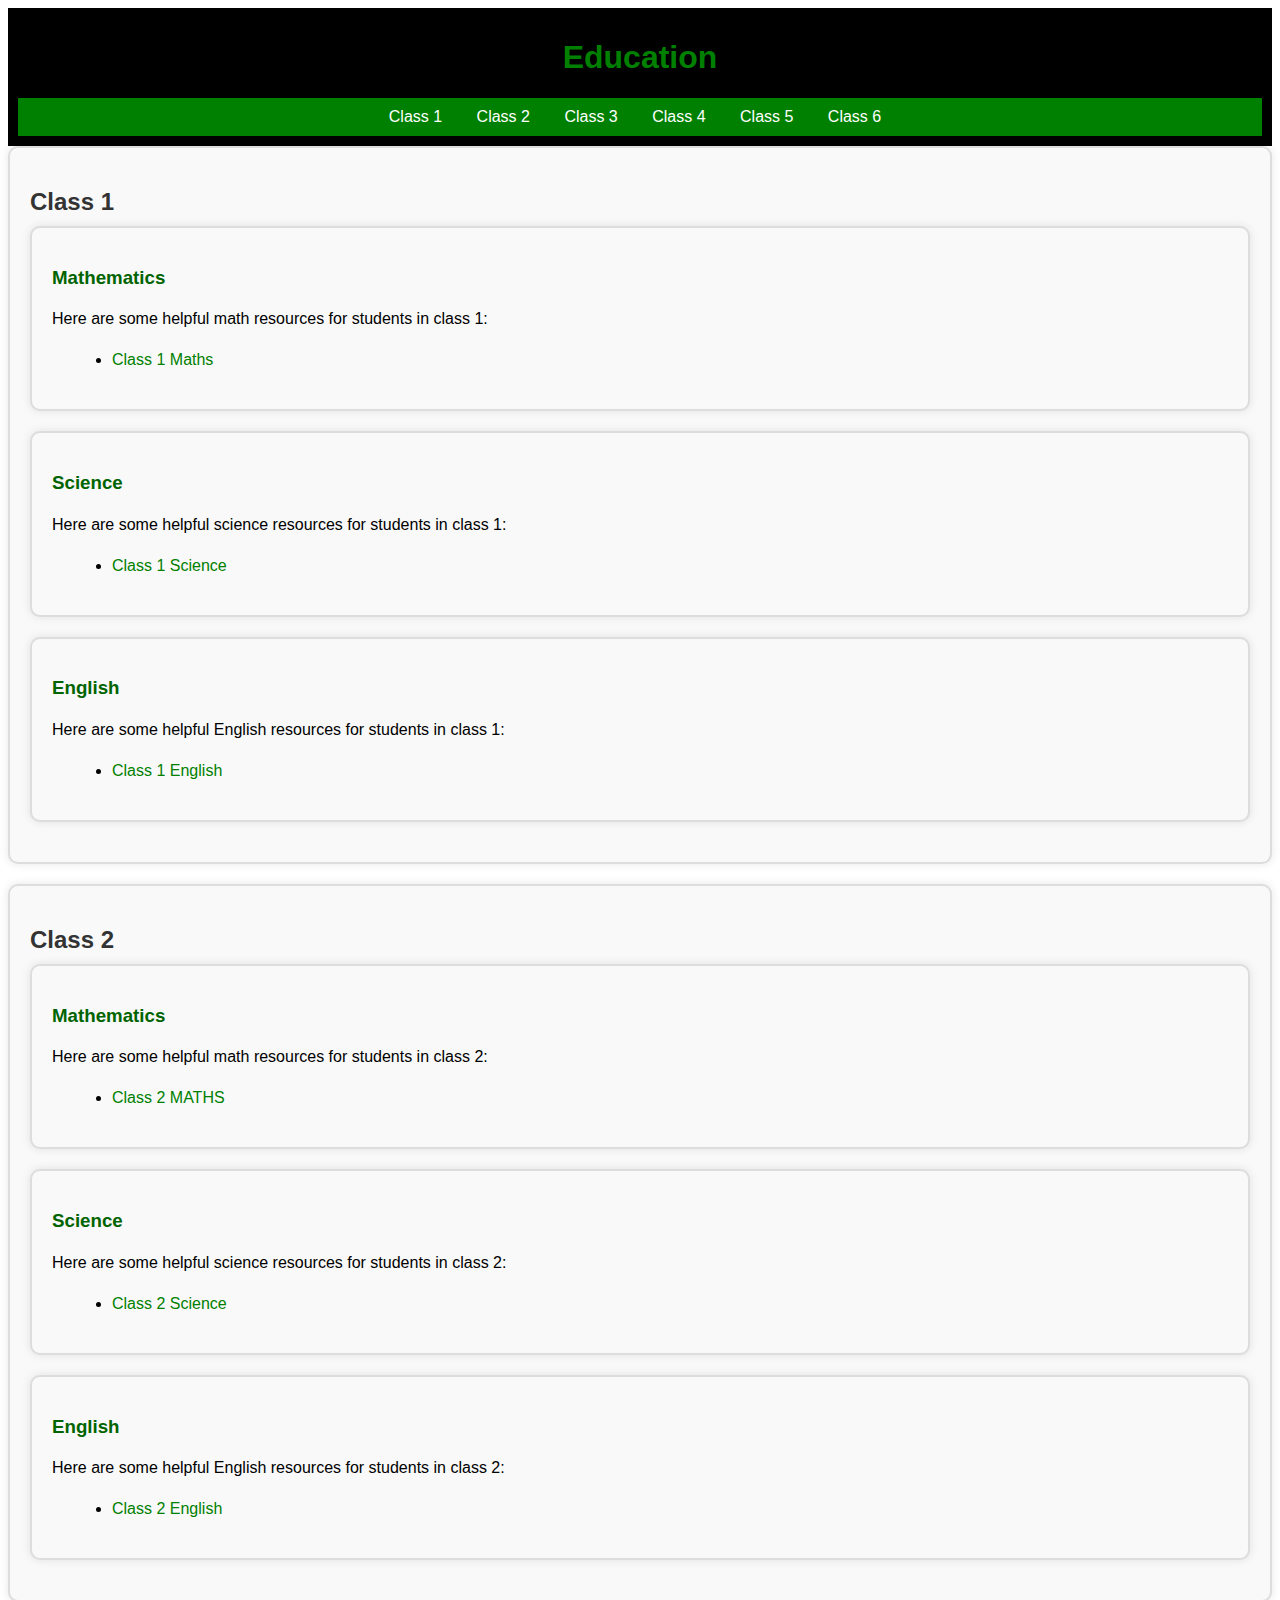
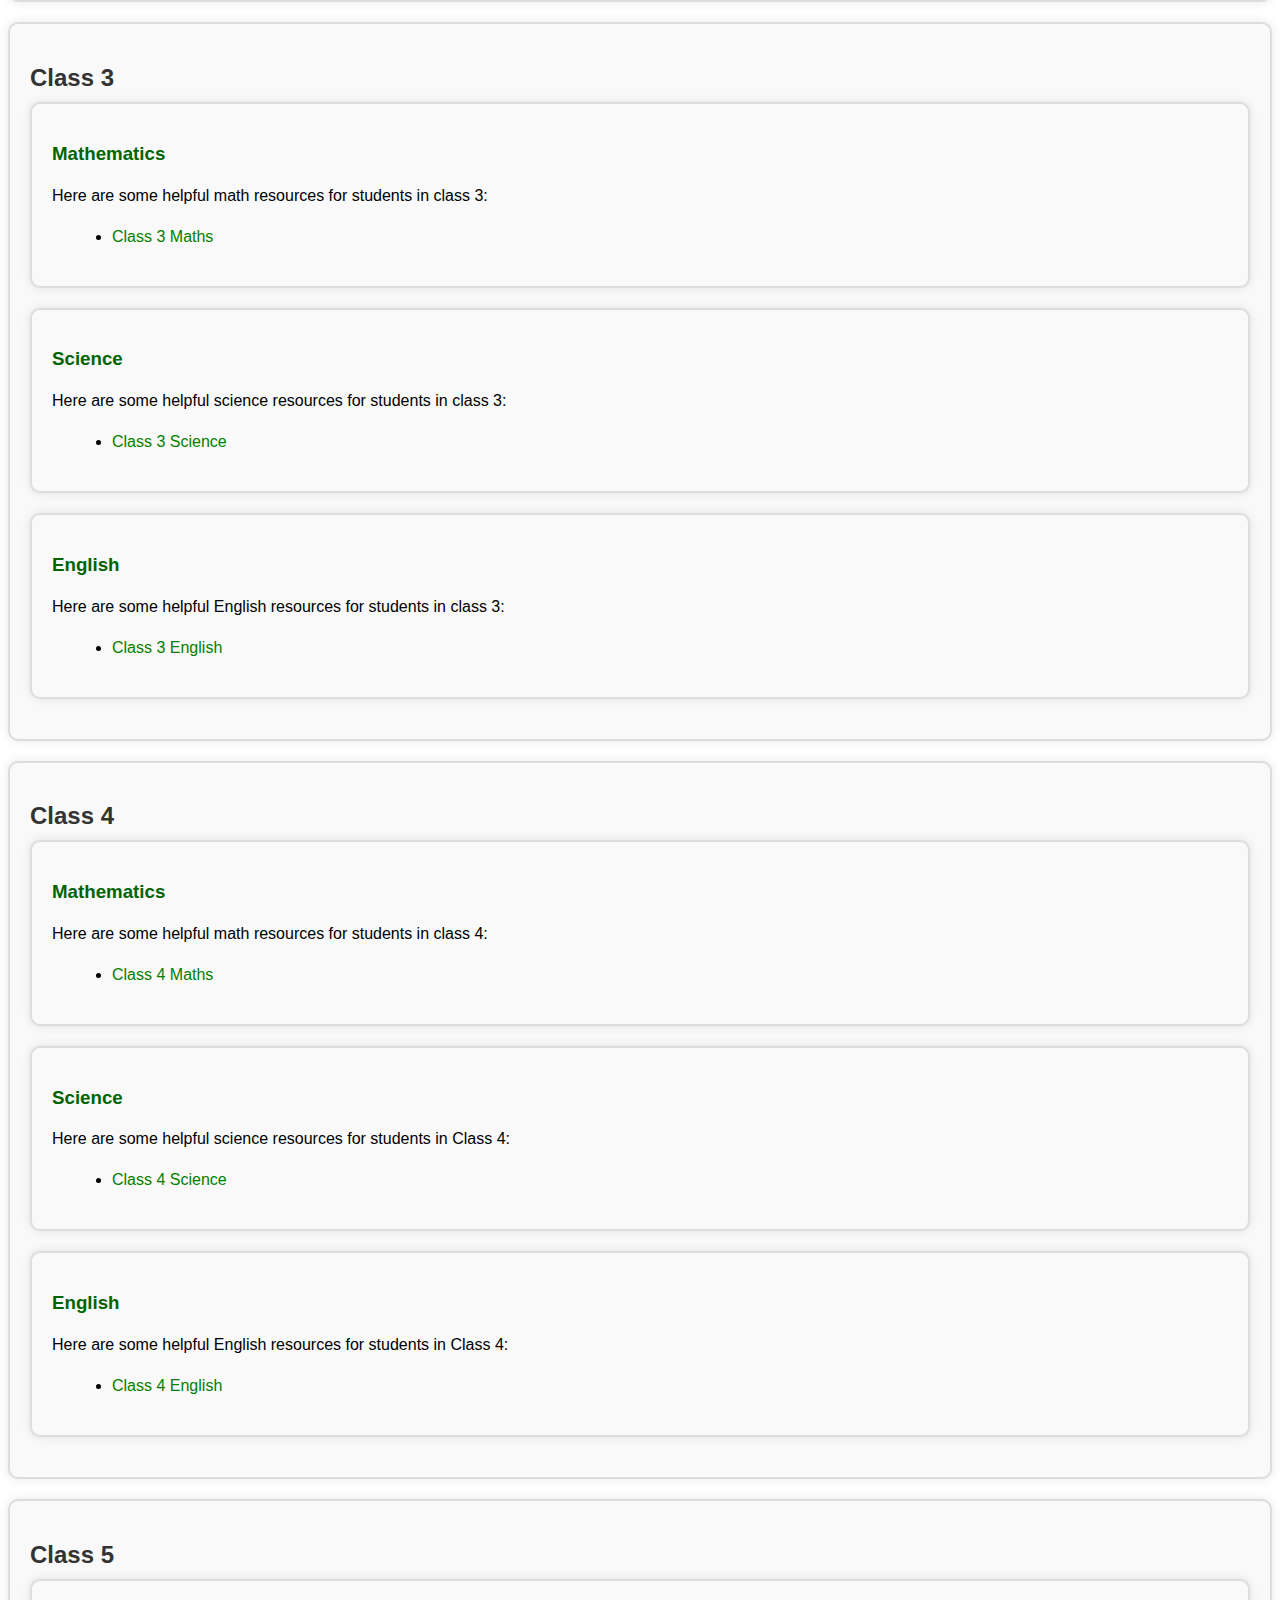
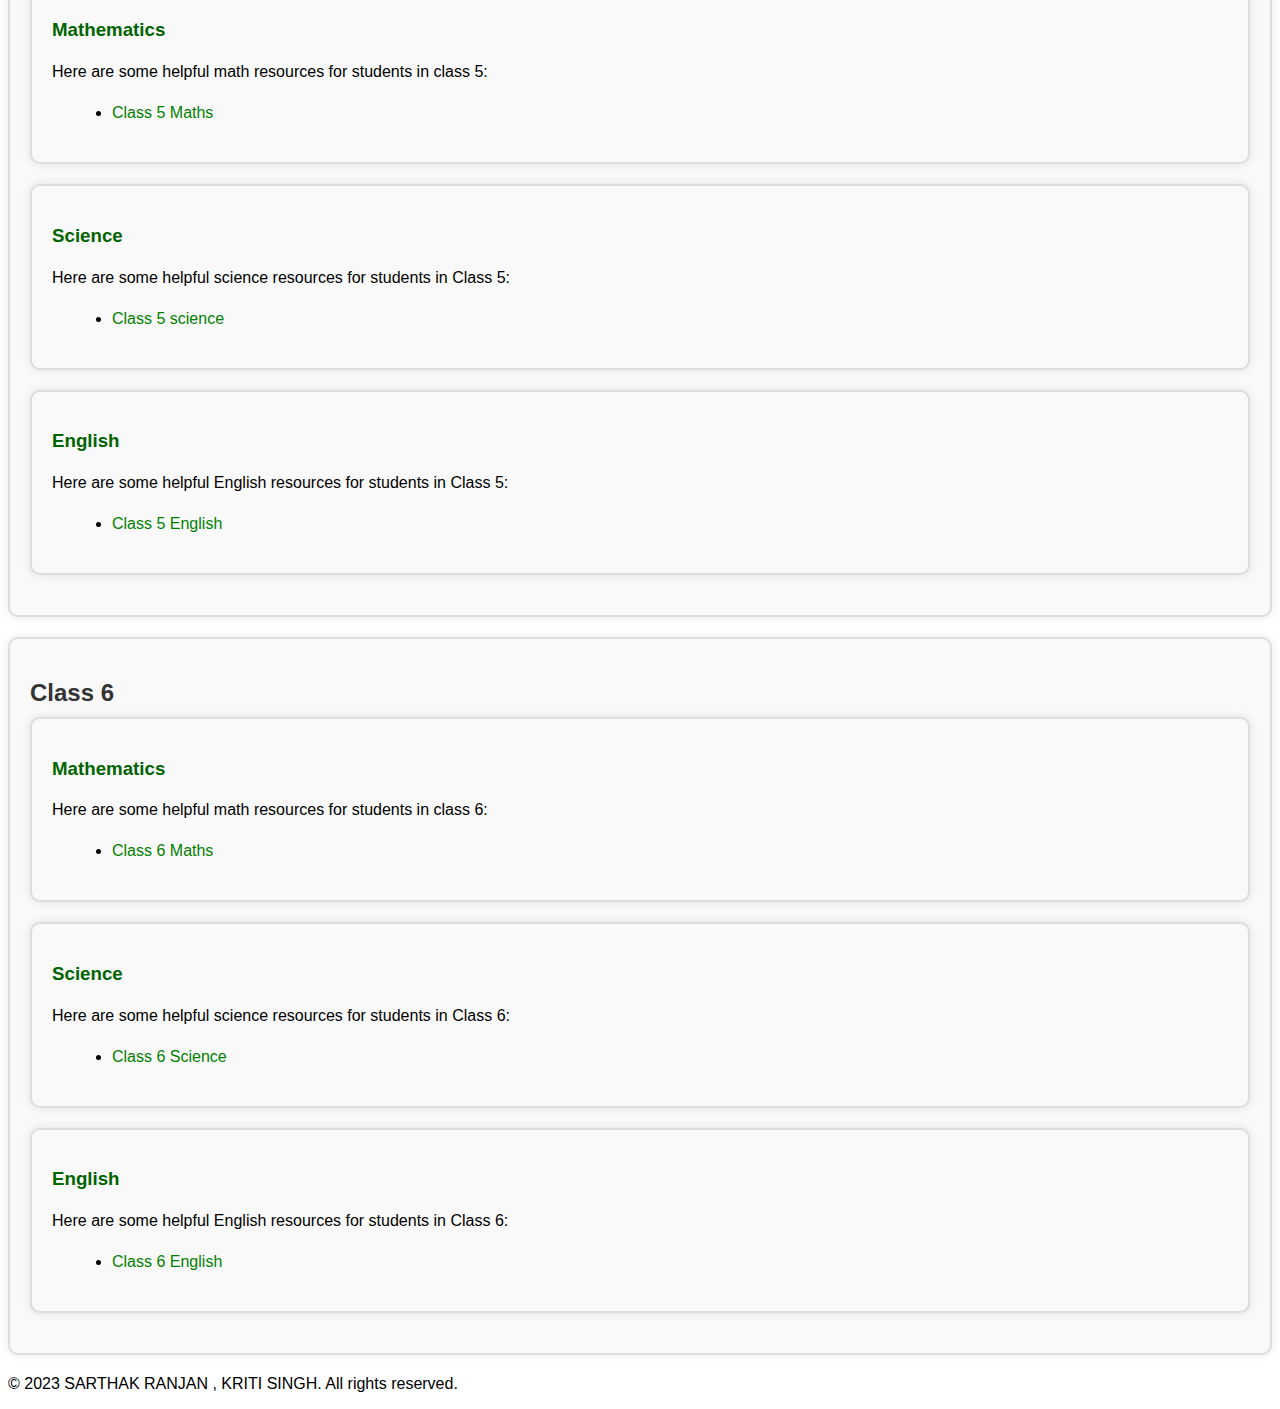
<file: EDUCATION.html>
<!DOCTYPE html>
<html>
<head>
	<title></title>
    <link rel="stylesheet" type="text/css" href="style.css">
</head>
</head>
<body>
<header>
	<h1>Education</h1>
	<nav>
		<ul>
			<li><a href="#class-1">Class 1</a></li>
			<li><a href="#class-2">Class 2</a></li>
			<li><a href="#class-3">Class 3</a></li>
			<li><a href="#class-4">Class 4</a></li>
			<li><a href="#class-5">Class 5</a></li>
			<li><a href="#class-6">Class 6</a></li>
		</ul>
	</nav>
</header>

<main>

	<section id="class-1">
		<h2>Class 1</h2>

		<section id="math-class-1">
			<h3>Mathematics</h3>
			<p>Here are some helpful math resources for students in class 1:</p>
			<ul>
				<li><a href="https://www.youtube.com/playlist?list=PLVLoWQFkZbhUb_fXFkGwbon1Qfr3V0G4U">Class 1 Maths</a></li>
				
			</ul>
		</section>

		<section id="science-class-1">
			<h3>Science</h3>
			<p>Here are some helpful science resources for students in class 1:</p>
			<ul>
				<li><a href="https://youtube.com/playlist?list=PLoPH9JUqy7ER1YyneEyxCeKy19yss8gBq">Class 1 Science</a></li>
			</ul>
		</section>

		<section id="english-class-1">
			<h3>English</h3>
			<p>Here are some helpful English resources for students in class 1:</p>
			<ul>
				<li><a href="https://www.youtube.com/playlist?list=PLVLoWQFkZbhUgWG86tMtoodU40io7KFWZ">Class 1 English</a></li>
				
			</ul>
		</section>

	</section>

	<section id="class-2">
		<h2>Class 2</h2>

		<section id="math-class-2">
			<h3>Mathematics</h3>
			<p>Here are some helpful math resources for students in class 2:</p>
			<ul>
				<li><a href="https://www.youtube.com/playlist?list=PLVLoWQFkZbhXR7QVfuH9eT-EtF0FyrHz3">Class 2 MATHS</a></li>
                
                </ul> 
    </section>

		<section id="science-class-2">
			<h3>Science</h3>
			<p>Here are some helpful science resources for students in class 2:</p>
			<ul>
				<li><a href="https://youtube.com/playlist?list=PLiPy3hM238v4DqsRMNMonZl0ghikIfSym">Class 2 Science </a></li>
			</ul>
		</section>

		<section id="english-class-2">
			<h3>English</h3>
			<p>Here are some helpful English resources for students in class 2:</p>
			<ul>
				<li><a href="https://www.youtube.com/playlist?list=PLVLoWQFkZbhXIXJBvDCQI36BRbEPY7Vz2">Class 2 English </a></li>
			</ul>
		</section>

	</section>

	<section id="class-3">
		<h2>Class 3</h2>

		<section id="math-class-3">
			<h3>Mathematics</h3>
			<p>Here are some helpful math resources for students in class 3:</p>
			<ul><li><a href="https://youtube.com/playlist?list=PLiPy3hM238v58CVqiEjzqy1nH_4R_Lmu6">Class 3 Maths </a></li>
			</ul>
		</section>

		<section id="science-class-3">
			<h3>Science</h3>
			<p>Here are some helpful science resources for students in class 3:</p>
			<ul>
				<li><a href="https://youtube.com/playlist?list=PLiPy3hM238v58CVqiEjzqy1nH_4R_Lmu6">Class 3 Science </a></li>
				
			</ul>
		</section>

		<section id="english-class-3">
			<h3>English</h3>
			<p>Here are some helpful English resources for students in class 3:</p>
			<ul>
				<li><a href="https://www.youtube.com/playlist?list=PLVLoWQFkZbhVjOPHpGSwzOZk-usHa_v4S">Class 3 English</a></li>
				
			</ul>
		</section>

	</section>
<section id="class-4">
		<h2>Class 4</h2>

		<section id="math-class-4">
			<h3>Mathematics</h3>
			<p>Here are some helpful math resources for students in class 4:</p>
			<ul>
				<li><a href="https://www.youtube.com/playlist?list=PLVLoWQFkZbhWxHNPZ99oKmC69ozIaZuR_">Class 4 Maths</a></li>
				
			</ul>
		</section>

		<section id="science-class-4">
			<h3>Science</h3>
			<p>Here are some helpful science resources for students in Class 4:</p>
			<ul>
				<li><a href="https://www.youtube.com/playlist?list=PLMDmCbv-nK_daMLUyXPl9ezHnZhMgBNpY">Class 4 Science</a></li>
				
		</section>

		<section id="english-class-4">
			<h3>English</h3>
			<p>Here are some helpful English resources for students in Class 4:</p>
			<ul>
				<li><a href="youtube.com/playlist?list=PLVLoWQFkZbhVS3ogfiSlSBQY8VUstufz2">Class 4 English </a></li>
				
			</ul>
		</section>

	</section>
    <section id="class-5">
		<h2>Class 5</h2>

		<section id="math-class-5">
			<h3>Mathematics</h3>
			<p>Here are some helpful math resources for students in class 5:</p>
			<ul>
				<li><a href="https://www.youtube.com/playlist?list=PLVLoWQFkZbhV0kPS6-8eWJw2GuBSSkjYD">Class 5 Maths</a></li>
				
			</ul>
		</section>

		<section id="science-class-5">
			<h3>Science</h3>
			<p>Here are some helpful science resources for students in Class 5:</p>
			<ul>
				<li><a href="https://www.youtube.com/playlist?list=PLW6ZJtqCeoWulW-MkP5TdhlWwaYuBv9BO">Class 5 science</a></li>
				
			</ul>
		</section>

		<section id="english-class-5">
			<h3>English</h3>
			<p>Here are some helpful English resources for students in Class 5:</p>
			<ul>
				<li><a href="https://www.youtube.com/playlist?list=PLVLoWQFkZbhUOY_a1-hgpQFc22MZ8Qqo1">Class 5 English</a></li>
				
			</ul>
		</section>

	</section>
    <section id="class-6">
		<h2>Class 6</h2>

		<section id="math-class-6">
			<h3>Mathematics</h3>
			<p>Here are some helpful math resources for students in class 6:</p>
			<ul>
				<li><a href="https://www.youtube.com/playlist?list=PLVLoWQFkZbhXhyTmv71FsOx0MoMZOLelp">Class 6 Maths</a></li>
				
			</ul>
		</section>

		<section id="science-class-6">
			<h3>Science</h3>
			<p>Here are some helpful science resources for students in Class 6:</p>
			<ul>
				<li><a href="https://www.youtube.com/playlist?list=PLVLoWQFkZbhXq3hjhx5TQMhL3lNiF_OLy">Class 6 Science</a></li>
		</section>

		<section id="english-class-6">
			<h3>English</h3>
			<p>Here are some helpful English resources for students in Class 6:</p>
			<ul>
				<li><a href="https://www.youtube.com/playlist?list=PLVLoWQFkZbhWen6L_Ss8IqxJs_zUFgxa-">Class 6 English </a></li>
				
		</section>

	</section>
    <footer>
        <p>&copy; 2023 SARTHAK RANJAN , KRITI SINGH. All rights reserved.</p>
      </footer>
      


    </main>
    </body>
    </html>
</file>
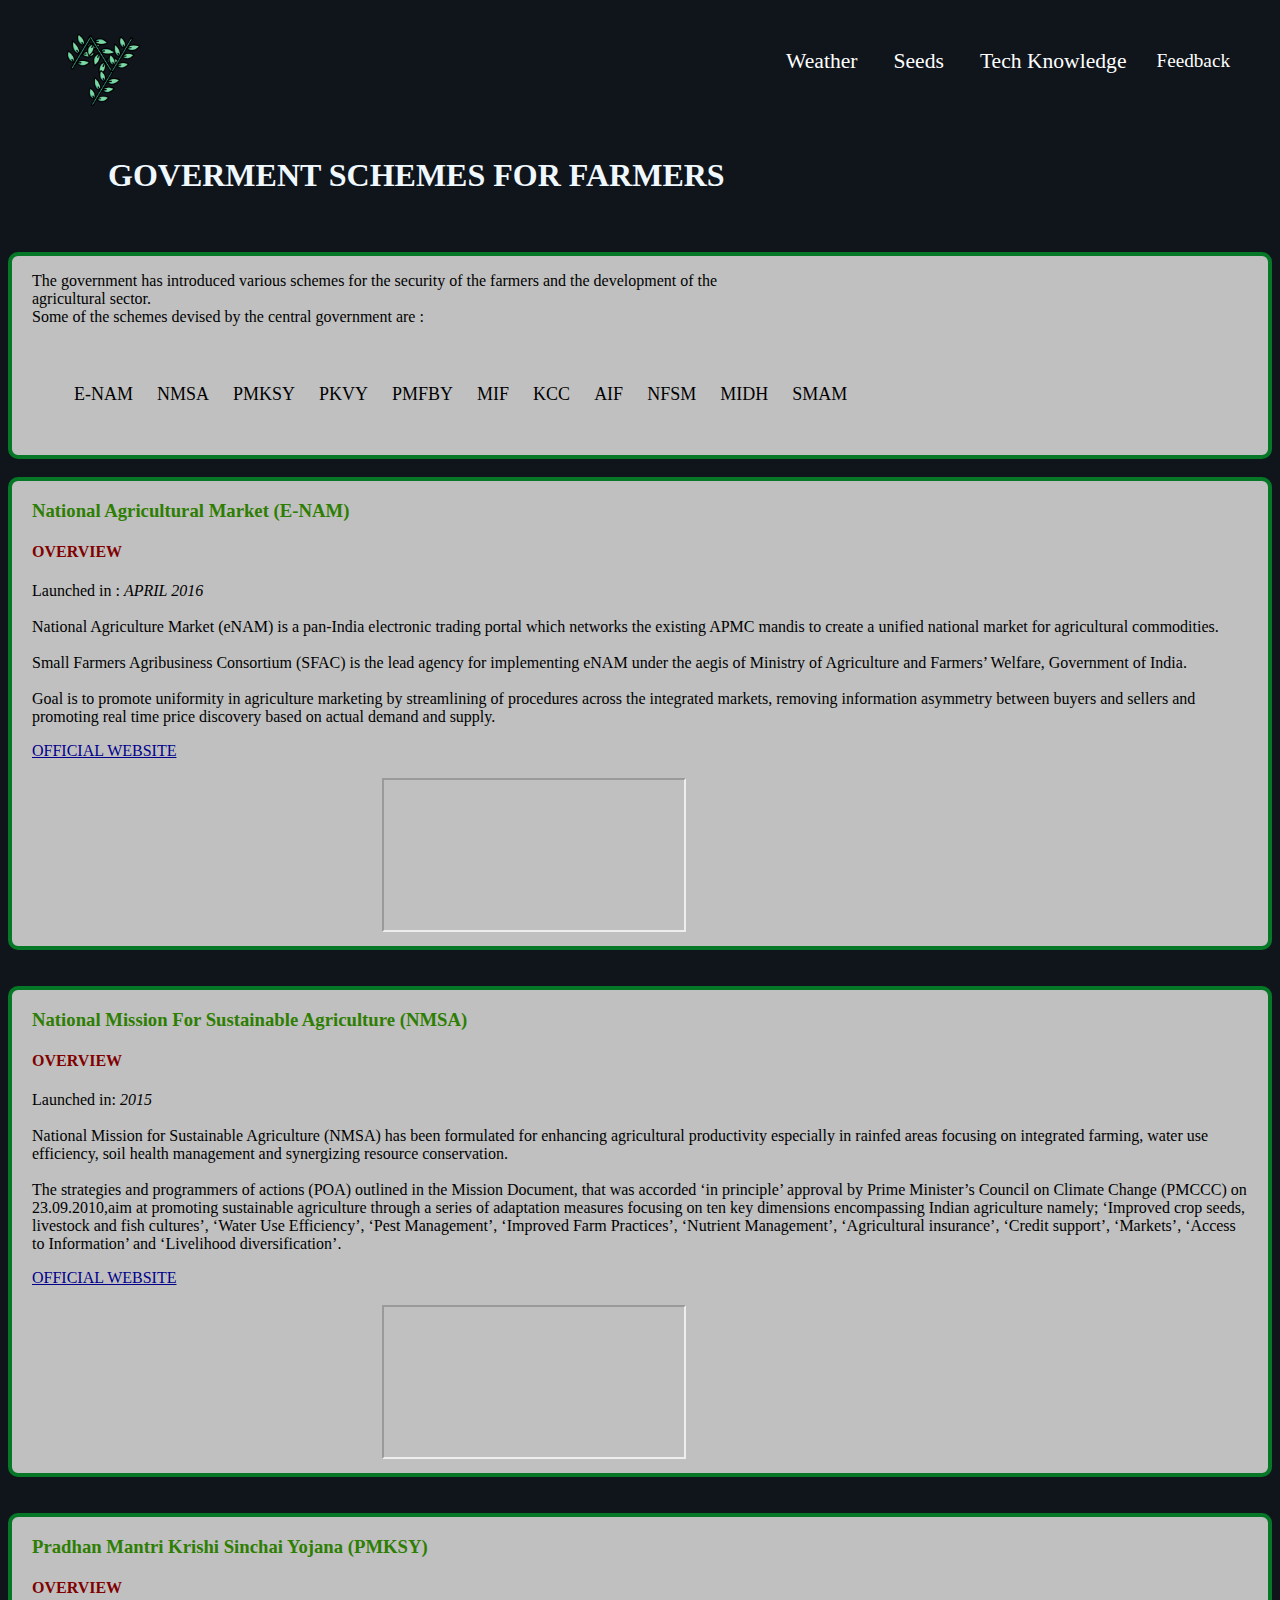
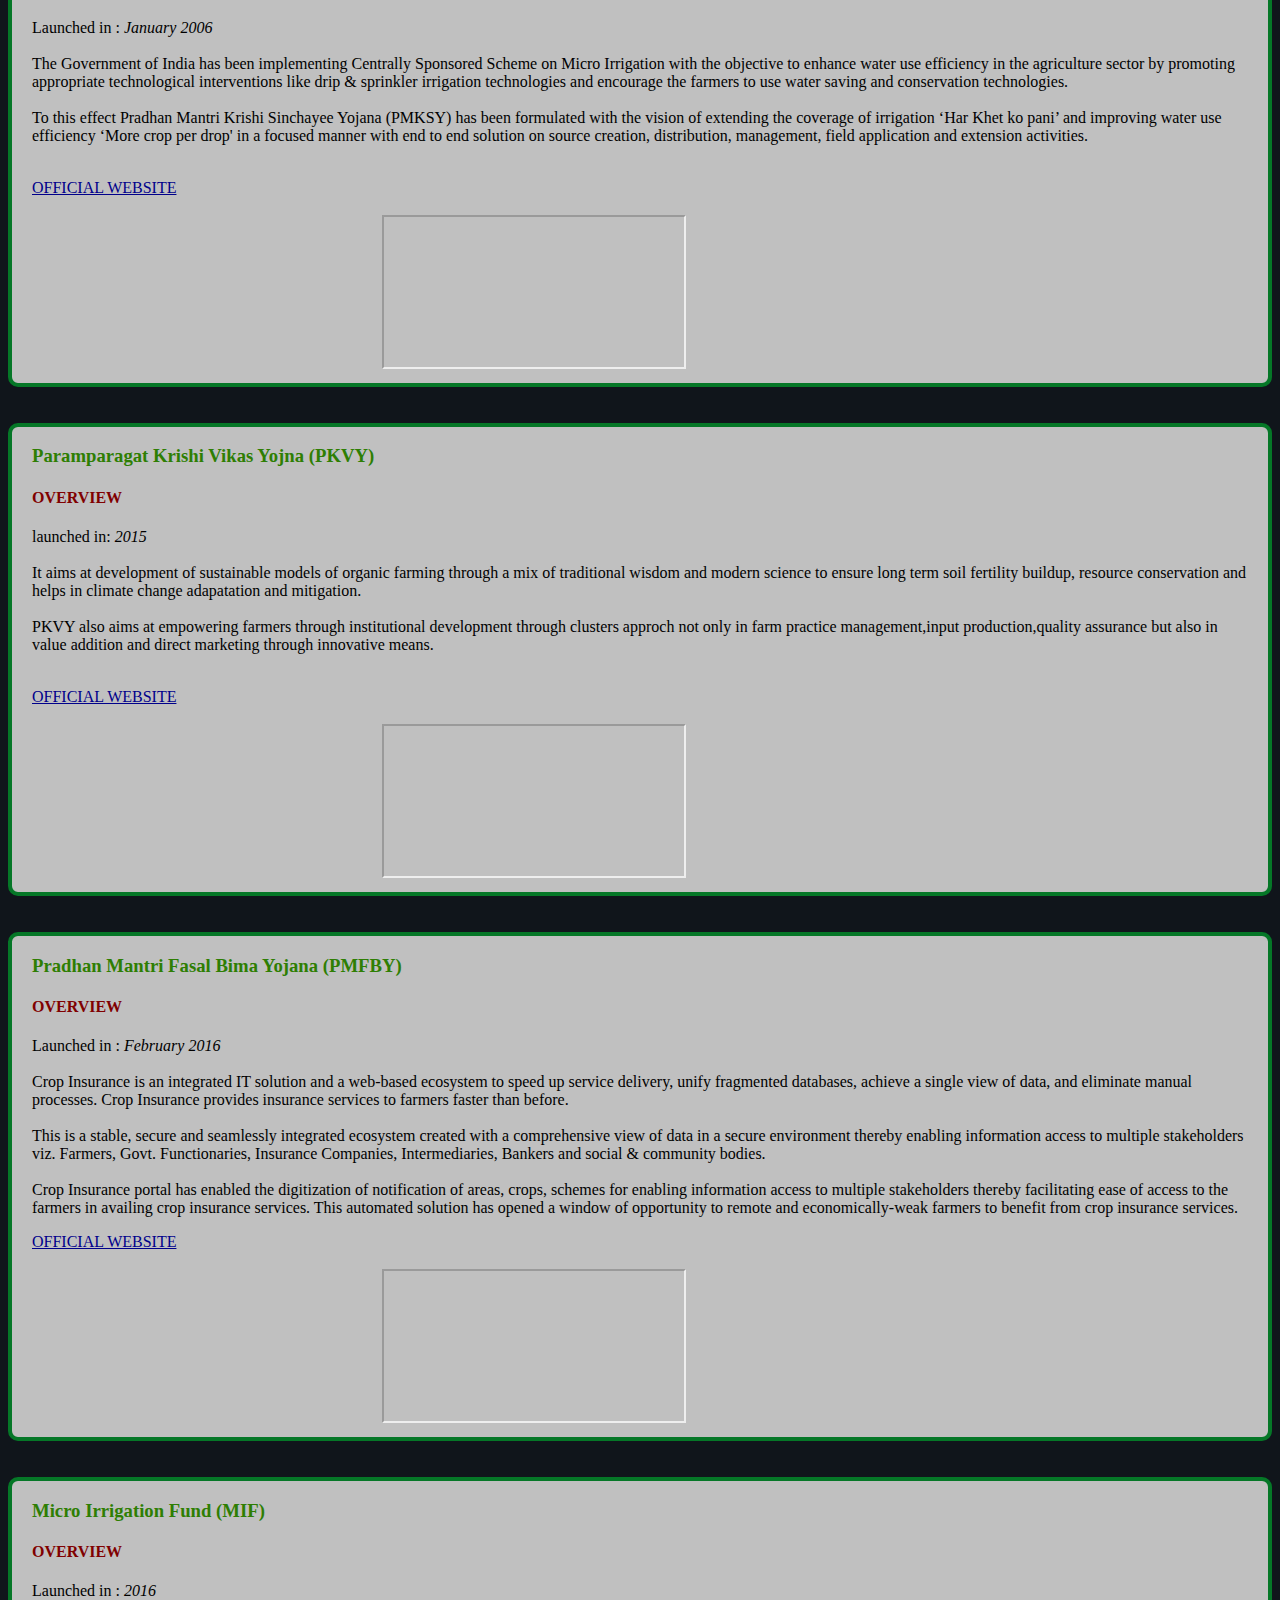
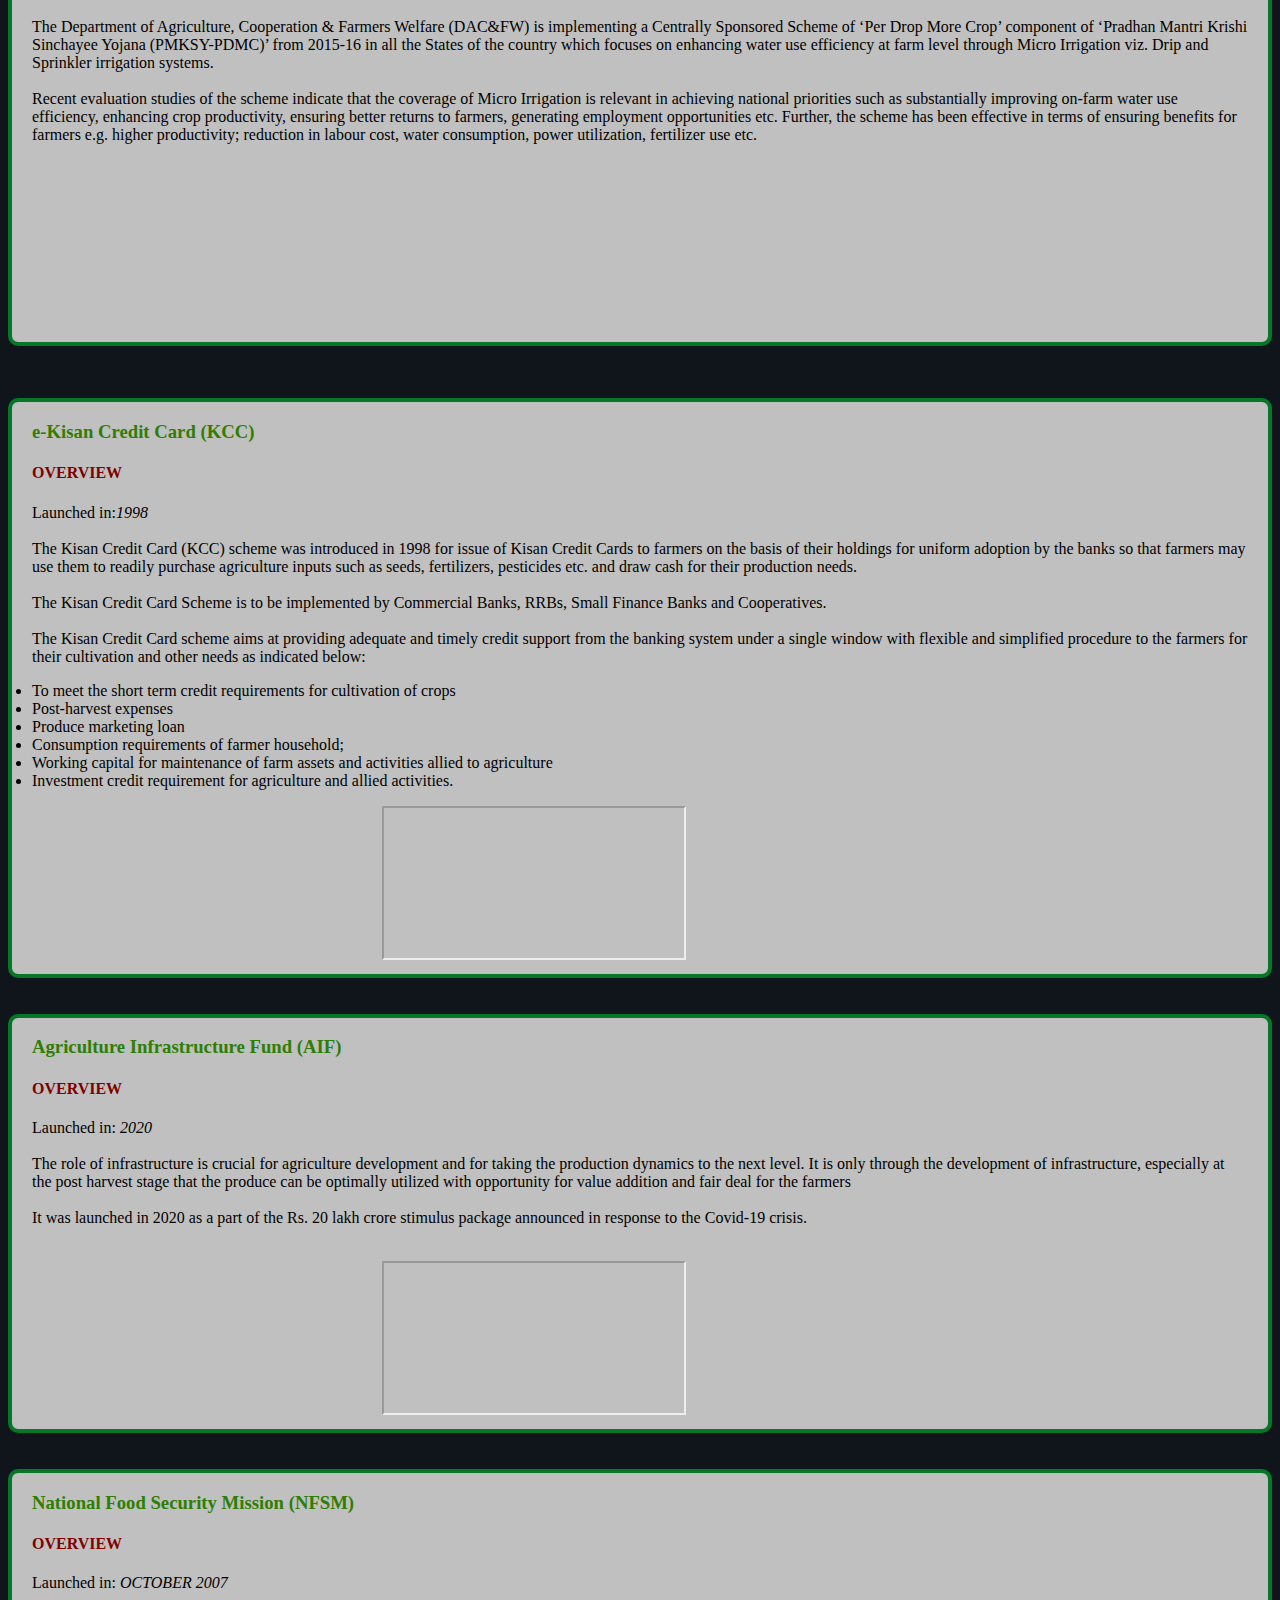
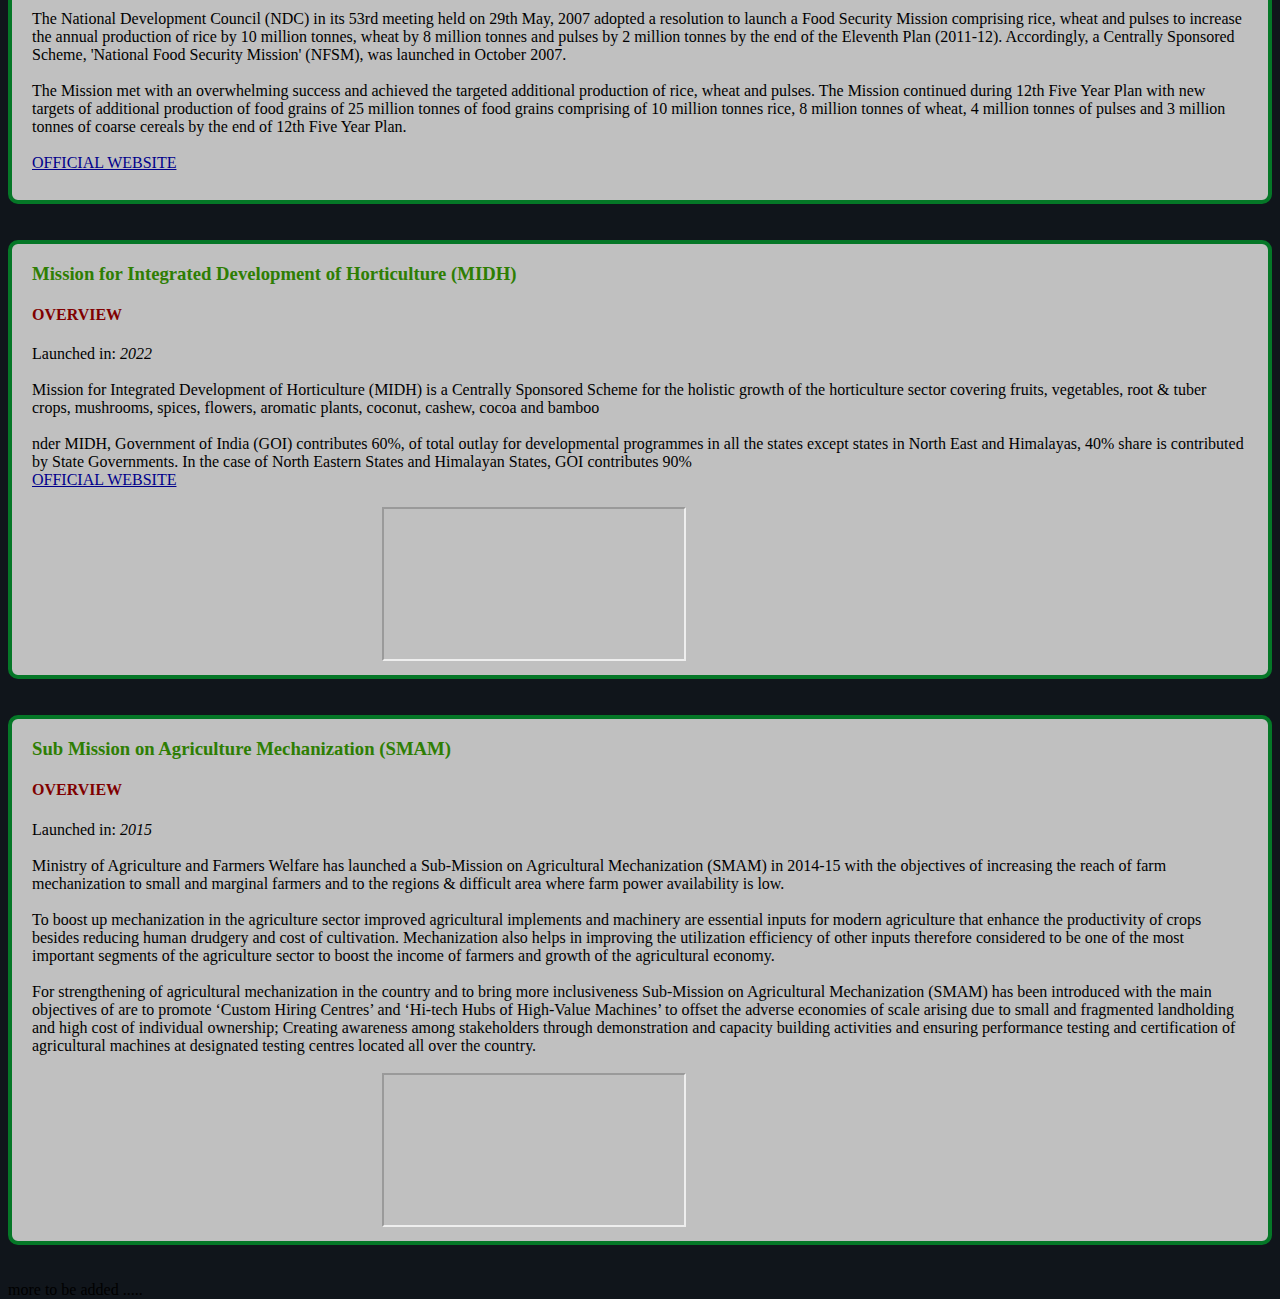
<file: govts.html>
<!DOCTYPE html>
<html lang="en" dir="ltr">

     <style type="text/css">

		.header {
		  overflow: hidden;
		  background-color: #10151b;
		  padding: 10px 30px ;
		}
		
		.header a {
		  float: left;
		  color: white;
		  text-align: center;
		  padding: 12px;
		  text-decoration: none;
		  font-size: 18px; 
		  line-height: 25px;
		  border-radius: 4px;
		}
		
		.header a.logo {
		  font-size: 25px;
		  font-weight: bold;
		}
		.header a.logo:hover {
		  background-color: black;
		}

		.header a:hover {
		  background-color: rgb(86, 246, 11);
		  color: black;
		}
		
		.header a.active {
		  background-color: dodgerblue;
		  color: white;
		}
		
		.header-right {
		  float: right;
		}
		.subnav {
		  float: left;
		  overflow: hidden;
		  padding: 12px;
		  text-decoration: none;
		  font-size: 18px; 
		  line-height: 25px;
		  border-radius: 4px;
		}
		
		.subnav .subnavbtn {
		  border: none;
		  outline: none;
		  color: white;
		
		  background-color: inherit;
		  font-family: inherit;
		  margin: 0;
		}
		
		
		.subnav-content {
		  display: none;
		  position: absolute;
		
		  background-color: black;
		  z-index: 1;
		}
		
		.subnav-content a {
		  float: left;
		  color: white;
		  text-decoration: none;
		}
		
		.subnav-content a:hover {
		  background-color: rgb(6, 240, 26);
		  color: black;
		}
		
		.subnav:hover .subnav-content {
		  display: block;
		}
</style>

<head>
    <meta charset="utf-8">
    <meta name="viewport" content="width=device-width, initial-scale=1.0">
    <title>Government Schemes</title>
    <link rel="stylesheet" href="govts/indexamd.css">
    <link rel="buttonscrpt" href="govts/topbutton.js">

</head>
<body>
    <a class="top-link hide" href="" id="js-top">

    <span class="screen-reader-text">Back to Top</span>
  </a>
</body>



<!-- Start mainmenu -->
<header>
	<div class="header">
	 <a href="index.html" class="logo"><img style="height: 80px;" src="images/footer-logo.png" alt="logo"></a>
	 <br>
	  <div class="header-right">
	   <div class="subnav">
		   <button style="font-size: larger;" class="subnavbtn">Weather<i class="#"></i></button>
		   <div class="subnav-content">
		   <li><a href="weatherwebsite/index.html">Search</a></li>
		   <li><a href="weatherwebsite/currentLocationW/index.html">Your Current Location</a></li>
		   </div>
	   </div>
	   <div class="subnav">
		   <button style="font-size: larger;" class="subnavbtn">Seeds<i class="#"></i></button>
		   <div class="subnav-content">
		   <li><a href="seed.html">Info on Seeds</a></li>
		   <li><a href="seed price.html">Current Seeds Price</a></li>
       <li><a href="Fertilizer.html">Fertilizer</a></li>
		   </div>
	   </div>
	   <div class="subnav">
      <button style="font-size: larger;" class="subnavbtn">Tech Knowledge<i class="#"></i></button>
      <div class="subnav-content">
      <li><a href="solarpanel.html">Solar Panel</a></li>
      <li><a href="tech.html">Modern Day Tech</a></li>
      </div>
    </div>
     <a style="font-size: larger;" href="Feedback.html">Feedback</a>
	   </div>
</div>

</header>
<!-- End mainmenu -->

<div class="entire" style="color: aliceblue;">

     <h1 >
      <b>GOVERMENT SCHEMES FOR FARMERS</b>
     </h1>
 <br>
 <br>
</div>

<div class="boxx">


    <p>The government has introduced various schemes for the security of the farmers and the development of the <br>
      agricultural sector. <br>
      Some of the schemes devised by the central government are :
      <header>
        <div style="background-color:#c0c0c0" class="header">
         <br>
          <div style="float: left;" class="header-right">
            <a style="color: black;" href="#1 "> E-NAM</a>
    <a style="color: black;" href="#2 "> NMSA</a>
    <a style="color: black;" href="#3 "> PMKSY</a>
    <a style="color: black;" href="#4 "> PKVY</a>
    <a style="color: black;" href="#5 "> PMFBY</a>
    <a style="color: black;" href="#6 "> MIF</a>
    <a style="color: black;" href="#7 "> KCC</a>
    <a style="color: black;" href="#8 "> AIF</a>
    <a style="color: black;" href="#9 "> NFSM</a>
    <a style="color: black;" href="#10"> MIDH</a>
    <a style="color: black;" href="#11"> SMAM</a>
           </div>
      </div>
      
      </header>
    
</p>

</div>

    <br>
    <div class="boxx">
     <h3 id="1">National Agricultural Market  (E-NAM)</h3>
     <h4>OVERVIEW</h4>
     <p>
        Launched in : <i>APRIL 2016</i> <br><br>
       National Agriculture Market (eNAM) is a pan-India electronic trading portal which networks the existing APMC mandis to create a unified national market for agricultural commodities.
       <br>
       <br>
       Small Farmers Agribusiness Consortium (SFAC) is the lead agency for implementing eNAM under the aegis of Ministry of Agriculture and Farmers’ Welfare, Government of India.
       <br>
       <br>
       Goal is to promote uniformity in agriculture marketing by streamlining of procedures across the integrated markets, removing information asymmetry between buyers and sellers and promoting real time price discovery based on actual demand and supply.
     </p>
     <a href="https://www.enam.gov.in/web/ " target="_blank"> OFFICIAL WEBSITE</a><br><br>

    <div class="video">

     <iframe width=" " height=" " src="https://www.youtube.com/embed/6okFG0gGAXE" title="YouTube video player" frameborder="2" allow="accelerometer; autoplay; clipboard-write; encrypted-media; gyroscope; picture-in-picture" allowfullscreen></iframe>
    </div></div>
<br>
<br>

<div class="boxx">
     <h3 id="2">National Mission For Sustainable Agriculture (NMSA)</h3>
     <h4>OVERVIEW</h4>
     <p>
       Launched in: <i>2015</i><br><br>
       National Mission for Sustainable Agriculture (NMSA) has been formulated for enhancing agricultural productivity especially in rainfed areas focusing on integrated farming, water use efficiency, soil health management and synergizing resource conservation.
     <br>
     <br>
     The strategies and programmers of actions (POA) outlined in the Mission Document, that was accorded ‘in principle’ approval by Prime Minister’s Council on Climate Change (PMCCC) on 23.09.2010,aim at promoting sustainable agriculture through a series of adaptation measures focusing on ten key dimensions encompassing Indian agriculture namely; ‘Improved crop seeds, livestock and fish cultures’, ‘Water Use Efficiency’, ‘Pest Management’, ‘Improved Farm Practices’, ‘Nutrient Management’, ‘Agricultural insurance’, ‘Credit support’, ‘Markets’, ‘Access to Information’ and ‘Livelihood diversification’.
 </p>
     <a href="https://nmsa.dac.gov.in/ " target="_blank"> OFFICIAL WEBSITE</a><br><br>
<div class="video">
    <iframe width=" " height=" " src="https://www.youtube.com/embed/DS_SMVvqzsg" title="YouTube video player" frameborder="2" allow="accelerometer; autoplay; clipboard-write; encrypted-media; gyroscope; picture-in-picture" allowfullscreen></iframe>
    </div></div>
<br>
<br>
<div class="boxx">
     <h3 id="3">Pradhan Mantri Krishi Sinchai Yojana (PMKSY)</h3>
     <h4>OVERVIEW</h4>
     <p>
       Launched in : <i>January 2006</i><br><br>
       The Government of India has been implementing Centrally Sponsored Scheme on Micro Irrigation with the objective to enhance water use efficiency in the agriculture sector by promoting appropriate technological interventions like drip & sprinkler irrigation technologies and encourage the farmers to use water saving and conservation technologies.
       <br>
       <br>
       To this effect Pradhan Mantri Krishi Sinchayee Yojana (PMKSY) has been formulated with the vision of extending the coverage of irrigation ‘Har Khet ko pani’ and improving water use efficiency ‘More crop per drop' in a focused manner with end to end solution on source creation, distribution, management, field application and extension activities.
       <br><br>

     </p>
     <a href=" https://pmksy.gov.in/" target="_blank"> OFFICIAL WEBSITE</a><br><br>
<div class="video">
     <iframe width=" " height=" " src="https://www.youtube.com/embed/FeS_btDFkRA" title="YouTube video player" frameborder="2" allow="accelerometer; autoplay; clipboard-write; encrypted-media; gyroscope; picture-in-picture" allowfullscreen></iframe>
     </div></div>
<br>
<br>
<div class="boxx">
      <h3 id="4">Paramparagat Krishi Vikas Yojna (PKVY)</h3>
      <h4>OVERVIEW</h4>
      <p>
        launched in: <i>2015</i><br><br>
         It aims at development of sustainable models of organic farming through a mix of traditional wisdom and modern science to ensure long term soil fertility buildup, resource conservation and helps in climate change adapatation and mitigation.
         <br><br>
         PKVY also aims at empowering farmers through institutional development through clusters approch not only in farm practice management,input production,quality assurance but also in value addition and direct marketing through innovative means.
         <br><br>

      </p>
     <a href=" https://pgsindia-ncof.gov.in/PKVY/Introduction.aspx" target="_blank"> OFFICIAL WEBSITE</a><br><br>
<div class="video">
     <iframe width=" " height=" " src="https://www.youtube.com/embed/_JTaN927MKc" title="YouTube video player" frameborder="2" allow="accelerometer; autoplay; clipboard-write; encrypted-media; gyroscope; picture-in-picture" allowfullscreen></iframe></div>
     </div>
<br>
<br>
<div class="boxx">
     <h3 id="5">Pradhan Mantri Fasal Bima Yojana (PMFBY)</h3>
     <h4>OVERVIEW</h4>
     <p>
       Launched in : <i>February 2016</i><br><br>
       Crop Insurance is an integrated IT solution and a web-based ecosystem to speed up service delivery, unify fragmented databases, achieve a single view of data, and eliminate manual processes. Crop Insurance provides insurance services to farmers faster than before.
       <br><br>
       This is a stable, secure and seamlessly integrated ecosystem created with a comprehensive view of data in a secure environment thereby enabling information access to multiple stakeholders viz. Farmers, Govt. Functionaries, Insurance Companies, Intermediaries, Bankers and social & community bodies.
       <br><br>
       Crop Insurance portal has enabled the digitization of notification of areas, crops, schemes for enabling information access to multiple stakeholders thereby facilitating ease of access to the farmers in availing crop insurance services. This automated solution has opened a window of opportunity to remote and economically-weak farmers to benefit from crop insurance services.

     </p>
     <a href=" https://pmfby.gov.in/" target="_blank"> OFFICIAL WEBSITE</a><br><br>
<div class="video">
     <iframe width=" " height=" " src="https://www.youtube.com/embed/IGQ3EgCeoXg" title="YouTube video player" frameborder="2" allow="accelerometer; autoplay; clipboard-write; encrypted-media; gyroscope; picture-in-picture" allowfullscreen></iframe></div>
     </div>
<br>
<br>
<div class="boxx">
     <h3 id="6">Micro Irrigation Fund (MIF)</h3>
     <h4>OVERVIEW</h4>
     <p>
  Launched in : <i>2016</i><br><br>
  The Department of Agriculture, Cooperation & Farmers Welfare (DAC&FW) is implementing a Centrally Sponsored Scheme of  ‘Per Drop More Crop’ component of ‘Pradhan Mantri Krishi Sinchayee Yojana (PMKSY-PDMC)’ from  2015-16 in all the States of the country which  focuses on enhancing water use efficiency at farm level through Micro Irrigation viz. Drip and Sprinkler irrigation systems.
<br>
<br>
Recent evaluation studies of the scheme indicate that the coverage of Micro Irrigation is relevant in achieving national priorities such as substantially improving on-farm water use efficiency, enhancing crop productivity, ensuring better returns to farmers, generating employment opportunities etc.  Further, the scheme has been effective in terms of ensuring benefits for farmers e.g. higher productivity; reduction in labour cost, water consumption, power utilization, fertilizer use etc.<br><br>
<div class="video">
<iframe width=" " height=" " src="https://www.youtube.com/embed/bF9dEvYwG9U" title="YouTube video player" frameborder="0" allow="accelerometer; autoplay; clipboard-write; encrypted-media; gyroscope; picture-in-picture" allowfullscreen></iframe></div>
</div>
<br>
<br></p>
<div class="boxx">
     <h3 id="7">e-Kisan Credit Card (KCC)</h3>
     <h4>OVERVIEW</h4>
     <p>
       Launched in:<i>1998</i><br><br>
       The Kisan Credit Card (KCC) scheme was introduced in 1998 for issue of Kisan Credit Cards to farmers on the basis of their holdings for uniform adoption by the banks so that farmers may use them to readily purchase agriculture inputs such as seeds, fertilizers, pesticides etc. and draw cash for their production needs.
       <br><br>
       The Kisan Credit Card Scheme is to be implemented by Commercial Banks, RRBs, Small Finance Banks and Cooperatives.
       <br><br>
       The Kisan Credit Card scheme aims at providing adequate and timely credit support from the banking system under a single window with flexible and simplified procedure to the farmers for their cultivation and other needs as indicated below:

       <li>To meet the short term credit requirements for cultivation of crops</li>
       <li>Post-harvest expenses</li>
       <li>Produce marketing loan</li>
       <li>Consumption requirements of farmer household;</li>
       <li>Working capital for maintenance of farm assets and activities allied to agriculture</li>
       <li>Investment credit requirement for agriculture and allied activities.</li>
     </p><div class="video">
<iframe width=" " height=" " src="https://www.youtube.com/embed/OKs9kbLlDzw" title="YouTube video player" frameborder="2" allow="accelerometer; autoplay; clipboard-write; encrypted-media; gyroscope; picture-in-picture" allowfullscreen></iframe></div>
</div>
<br>
<br>
<div class="boxx">
     <h3 id="8">Agriculture Infrastructure Fund (AIF)</h3>

     <h4>OVERVIEW</h4>
     <p>
       Launched in: <i>2020</i><br><br>
       The role of infrastructure is crucial for agriculture development and for taking the
production dynamics to the next level. It is only through the development of infrastructure,
especially at the post harvest stage that the produce can be optimally utilized with opportunity
for value addition and fair deal for the farmers
<br><br>
       It was launched in 2020 as a part of the Rs. 20 lakh crore stimulus package announced in response to the Covid-19 crisis.
       <br><br>

     </p>
<div class="video">
     <iframe width="" height="" src="https://www.youtube.com/embed/EZ-rKoNq7Tw" title="YouTube video player" frameborder="02" allow="accelerometer; autoplay; clipboard-write; encrypted-media; gyroscope; picture-in-picture" allowfullscreen></iframe></div>
     </div>
<br>
<br>
<div class="boxx">
     <h3 id="9">National Food Security Mission (NFSM)</h3>
     <h4>OVERVIEW</h4>
     Launched in: <i> OCTOBER 2007</i><br><br>
     The National Development Council (NDC) in its 53rd meeting held on 29th May, 2007 adopted a resolution to launch a Food Security Mission comprising rice, wheat and pulses to increase the annual production of rice by 10 million tonnes, wheat by 8 million tonnes and pulses by 2 million tonnes by the end of the Eleventh Plan (2011-12). Accordingly, a Centrally Sponsored Scheme, 'National Food Security Mission' (NFSM), was launched in October 2007.
     <br><br>
     The Mission met with an overwhelming success and achieved the targeted additional production of rice, wheat and pulses. The Mission continued during 12th Five Year Plan with new targets of additional production of food grains of 25 million tonnes of food grains comprising of 10 million tonnes rice, 8 million tonnes of wheat, 4 million tonnes of pulses and 3 million tonnes of coarse cereals by the end of 12th Five Year Plan.<br><br>

     <a href=" https://www.nfsm.gov.in" target="_blank"> OFFICIAL WEBSITE</a><br><br>
     </div>




<br>
<br>
<div class="boxx">
     <h3 id="10">Mission for Integrated Development of Horticulture (MIDH)</h3>
     <h4>OVERVIEW</h4>
     Launched in: <i>2022</i>
     <br><br>
     Mission for Integrated Development of Horticulture (MIDH) is a Centrally Sponsored Scheme for the holistic growth of the horticulture sector covering fruits, vegetables, root & tuber crops, mushrooms, spices, flowers, aromatic plants, coconut, cashew, cocoa and bamboo
     <br><br>
     nder MIDH, Government of India (GOI) contributes 60%, of total outlay for developmental programmes in all the states except states in North East and Himalayas, 40% share is contributed by State Governments. In the case of North Eastern States and Himalayan States, GOI contributes 90%
     <br>
     <a href="https://midh.gov.in " target="_blank"> OFFICIAL WEBSITE</a><br><br>
<div class="video">
     <iframe width="" height="" src="https://www.youtube.com/embed/1s_Kt3fWTIk" title="YouTube video player" frameborder="2" allow="accelerometer; autoplay; clipboard-write; encrypted-media; gyroscope; picture-in-picture" allowfullscreen></iframe></div>
     </div>
<br>
<br>
<div class="boxx">
     <h3 id="11">Sub Mission on Agriculture Mechanization (SMAM)</h3>
     <h4>OVERVIEW</h4>
     Launched in: <i>2015</i><br><br>
     Ministry of Agriculture and Farmers Welfare has launched a Sub-Mission on Agricultural Mechanization (SMAM) in 2014-15 with the objectives of increasing the reach of farm mechanization to small and marginal farmers and to the regions & difficult area where farm power availability is low.
     <br><br>

    To boost up mechanization in the agriculture sector improved agricultural implements and machinery are essential inputs for modern agriculture that enhance the productivity of crops besides reducing human drudgery and cost of cultivation. Mechanization also helps in improving the utilization efficiency of other inputs therefore considered to be one of the most important segments of the agriculture sector to boost the income of farmers and growth of the agricultural economy.
    <br><br>
    For strengthening of agricultural mechanization in the country and to bring more inclusiveness Sub-Mission on Agricultural Mechanization (SMAM) has been introduced with the main objectives of are to promote ‘Custom Hiring Centres’ and ‘Hi-tech Hubs of High-Value Machines’ to offset the adverse economies of scale arising due to small and fragmented landholding and high cost of individual ownership; Creating awareness among stakeholders through demonstration and capacity building activities and ensuring performance testing and certification of agricultural machines at designated testing centres located all over the country.
    <br><br><div class="video">
<iframe width="" height="" src="https://www.youtube.com/embed/QDBtsiy8AMY" title="YouTube video player" frameborder="02" allow="accelerometer; autoplay; clipboard-write; encrypted-media; gyroscope; picture-in-picture" allowfullscreen></iframe></div>
</div><br><br>

</div>
more to be added .....
  </body>
</html>
</file>
<file: style.css>
/* Set the font family and size */
body {
    font-family: Arial, sans-serif;
    font-size: 16px;
  }
  
  /* Style the header */
  header {
    background-color: black;
    color: green;
    padding: 10px;
    text-align: center;
  }
  
  /* Style the navigation bar */
  nav ul {
    list-style: none;
    margin: 0;
    padding: 0;
    background-color: green;
  }
  
  nav li {
    display: inline-block;
    margin-right: 10px;
  }
  
  nav li a {
    color: white;
    display: block;
    padding: 10px;
    text-decoration: none;
  }
  
  nav li a:hover {
    background-color: darkgreen;
  }
  
  /* Style the sections */
  section {
    margin-bottom: 20px;
    border: 2px solid green;
    padding: 10px;
  }
  
  section h2 {
    color: green;
  }
  
  section h3 {
    color: darkgreen;
  }
  
  section p {
    line-height: 1.5;
  }
  
  section ul {
    margin-left: 20px;
  }
  
  section li {
    margin-bottom: 5px;
  }
  /* Style the sections */
section {
    margin-bottom: 20px;
    border: 2px solid #ddd;
    padding: 20px;
    background-color: #f9f9f9;
    box-shadow: 0px 0px 10px rgba(0, 0, 0, 0.1);
    border-radius: 10px;
  }
  
  section h2 {
    color: #333;
    margin-bottom: 10px;
  }
  
  section p {
    line-height: 1.5;
    margin-bottom: 20px;
  }
  
  section ul {
    margin-left: 20px;
    margin-bottom: 20px;
  }
  
  section li {
    margin-bottom: 5px;
  }
  
  /* Hover effect */
  section:hover {
    transform: translateY(-5px);
    box-shadow: 0px 5px 10px rgba(0, 0, 0, 0.2);
  }
  a {
    color: green;
    text-decoration: none;
    transition: all 0.3s ease-in-out;
  }
  
  a:hover {
    color: darkgreen;
    text-decoration: underline;
  }
</file>
<file: govts/indexamd.css>
h3{color: #2e7e03 ;}                /* for all h3*/
h4{color: maroon;}                           /* for all h4*/
body {background-color: #10151b;}      /* for entire body*/
p,li{color: black;}                   /* for scheme matter and lists*/

h1{

}

a{  color: darkblue}
a:hover{color: red;
      text-decoration: none;}

.entire{
  padding: 0px;
  border:  0px solid black;
  margin-left:  100px;
  margin-right: 100px;
}


.boxx{
  border: 4px solid #057727;
  border-radius: 10px;
  padding-left: 20px ;
  padding-right: 20px;
  padding-bottom: 10px;
  background-color:#c0c0c0;
}

.video{
  padding-left: 350px;
}


body {
  height: 2000px;
  position: relative;
}

.intro-copy {
  padding: 1em;
  margin: 50vh auto;
  max-width: 11em;
  font-family: Helvetica;
  font-weight: lighter;
  font-size: 2em;
  line-height: 1.2;
  text-align: center;
}

.top-link {
  transition: all .25s ease-in-out;
  position: fixed;
  bottom: 0;
  right: 0;
  display: inline-flex;

  cursor: pointer;
  align-items: center;
  justify-content: center;
  margin: 0 3em 3em 0;
  border-radius: 50%;
  padding: .25em;
  width: 80px;
  height: 80px;
  background-color: #F8F8F8;

  &.show {
    visibility: visible;
    opacity: 1;
  }

  &.hide {
    visibility: hidden;
    opacity: 0;
  }

&:focus {
    display: block;
    top: 5px;
    left: 5px;
    z-index: 100000; // Above WP toolbar
    clip-path: none;
    background-color: #eee;
    padding: 15px 23px 14px;
    width: auto;
    height: auto;
    text-decoration: none;
    line-height: normal;
    color: #444;
    font-size: 1em;

  }
}
</file>
